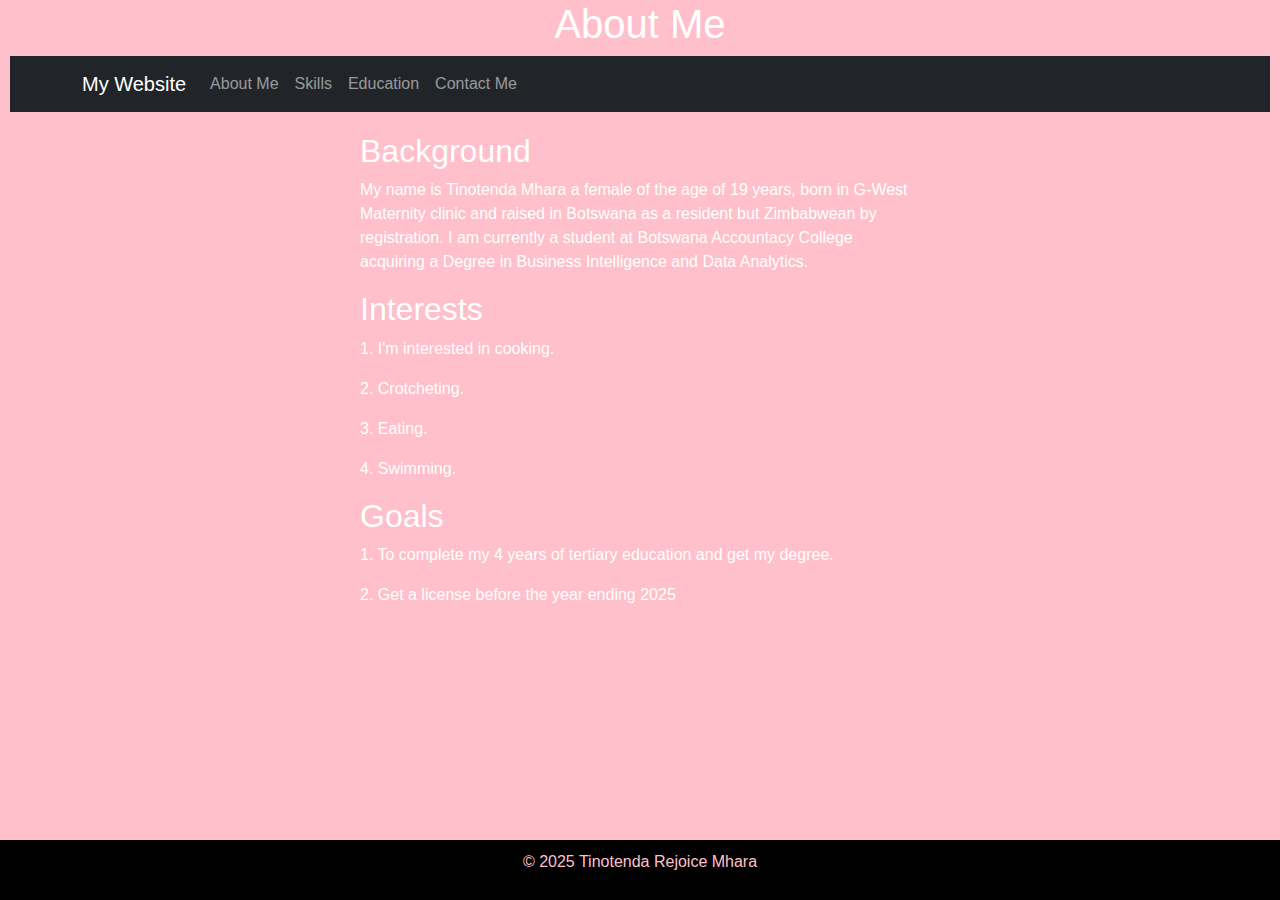
<file: aboutme.html>
<!DOCTYPE html>
<html lang="en">
<head>
   <meta charset="UTF-8">
   <meta name="viewport" content="width=device-width, initial-scale=1.0">
   <title>About Me</title>
   <!-- Bootstrap CSS -->
   <link href="https://cdn.jsdelivr.net/npm/bootstrap@5.3.0/dist/css/bootstrap.min.css" rel="stylesheet">
   <!-- Custom CSS --> 
   <link rel="stylesheet"href="style.css"> 
</head>
<body>
   <header>
      <h1>About Me</h1>
      <nav class="navbar navbar-expand-lg navbar-dark bg-dark">
        <div class="container">
          <a class="navbar-brand" href="index.html">My Website</a>
          <button class="navbar-toggler" type="button" data-bs-toggle="collapse" data-bs-target="#navbarNav">
             <span class="navbar-toggler-icon"></span>
          </button>
          <div class="collapse navbar-collapse" id="navbarNav">
             <ul class="navbar-nav">
                <li class="nav-item">
                    <a class="nav-link" href="aboutme.html">About Me</a>
                </li>
                <li class="nav-item">
                    <a class="nav-link" href="skills.html">Skills</a>
                </li>
                <li class="nav-item">
                    <a class="nav-link" href="education.html">Education</a>
                </li>
               <li class="nav-item">
                    <a class="nav-link" href="contactme.html">Contact Me</a>
                </li>
             </ul>
          </div>
        </div>
      </nav>
      <nav>
   </header>

  <main>
    <h2>Background</h2>
    <p>My name is Tinotenda Mhara a female of the age of 19 years, born in G-West Maternity clinic and raised in Botswana as a resident but Zimbabwean by registration. I am currently a student at Botswana Accountacy College acquiring a Degree in Business Intelligence and Data Analytics.<p>
       
    <h2>Interests</h2> 
    <p>1. I'm interested in cooking.</p>
    <p>2. Crotcheting.</p>
    <p>3. Eating.</p>
    <p>4. Swimming.</p>
      
    <h2>Goals</h2>
    <p>1. To complete my 4 years of tertiary education and get my degree.</p>
    <p>2. Get a license before the year ending 2025  
 </main>

 <footer>
    <p>&copy; 2025 Tinotenda Rejoice Mhara</p>
 </footer>
  <!-- Bootstrap JS and dependencies -->
  <script src="https://cdn.jsdelivr.net/npm/@popperjs/core@2.11.6/dist/umd/popper.min.js"></script>
  <script src="https://cdn.jsdelivr.net/npm/bootstrap@5.3.0/dist/js/bootstrap.min.js"></script>  
</body>
</html>
</file>
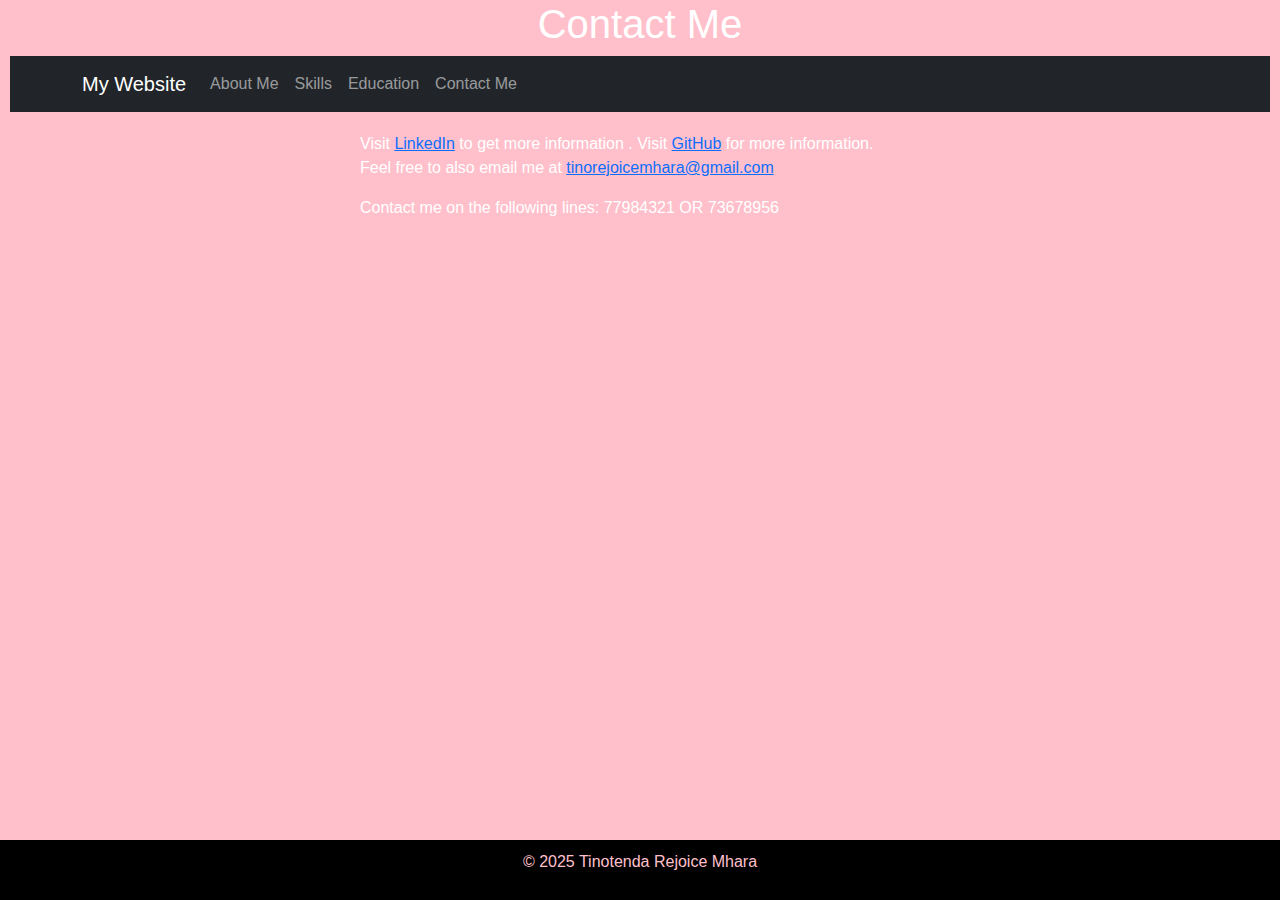
<file: contactme.html>
<!DOCTYPE html>
<html lang="en">
<head>
   <meta charset="UTF-8">
   <meta name="viewport" content="width=device-width, initial-scale=1.0">
   <title>Contact Me</title>
   <!-- Bootstrap CSS -->
   <link href="https://cdn.jsdelivr.net/npm/bootstrap@5.3.0/dist/css/bootstrap.min.css" rel="stylesheet">
   <!-- Custom CSS --> 
   <link rel="stylesheet"href="style.css"> 
</head>
<body>
   <header>
      <h1>Contact Me</h1>
     <nav class="navbar navbar-expand-lg navbar-dark bg-dark">
        <div class="container">
          <a class="navbar-brand" href="index.html">My Website</a>
          <button class="navbar-toggler" type="button" data-bs-toggle="collapse" data-bs-target="#navbarNav">
             <span class="navbar-toggler-icon"></span>
          </button>
          <div class="collapse navbar-collapse" id="navbarNav">
             <ul class="navbar-nav">
                <li class="nav-item">
                    <a class="nav-link" href="aboutme.html">About Me</a>
                </li>
                <li class="nav-item">
                    <a class="nav-link" href="skills.html">Skills</a>
                </li>
                <li class="nav-item">
                    <a class="nav-link" href="education.html">Education</a>
                </li>
               <li class="nav-item">
                    <a class="nav-link" href="contactme.html">Contact Me</a>
                </li>
             </ul>
          </div>
        </div>
      </nav> 
      <nav>
   </header>

  <main>
    <p1>Visit <a href="https://linkedIn.com">LinkedIn</a> to get more information .</p1>
    <p1>Visit <a href="https://github.com">GitHub</a> for more information.</p1> 
    <p>Feel free to also email me at <a href="tinorejoicemhara@gmail.com">tinorejoicemhara@gmail.com</a></p>
    <p>Contact me on the following lines: 77984321 OR 73678956</p>
  </main>

 <footer>
    <p>&copy; 2025 Tinotenda Rejoice Mhara</p>
 </footer>
  <!-- Bootstrap JS and dependencies -->
  <script src="https://cdn.jsdelivr.net/npm/@popperjs/core@2.11.6/dist/umd/popper.min.js"></script>
  <script src="https://cdn.jsdelivr.net/npm/bootstrap@5.3.0/dist/js/bootstrap.min.js"></script>  
</body>
</html>
</file>
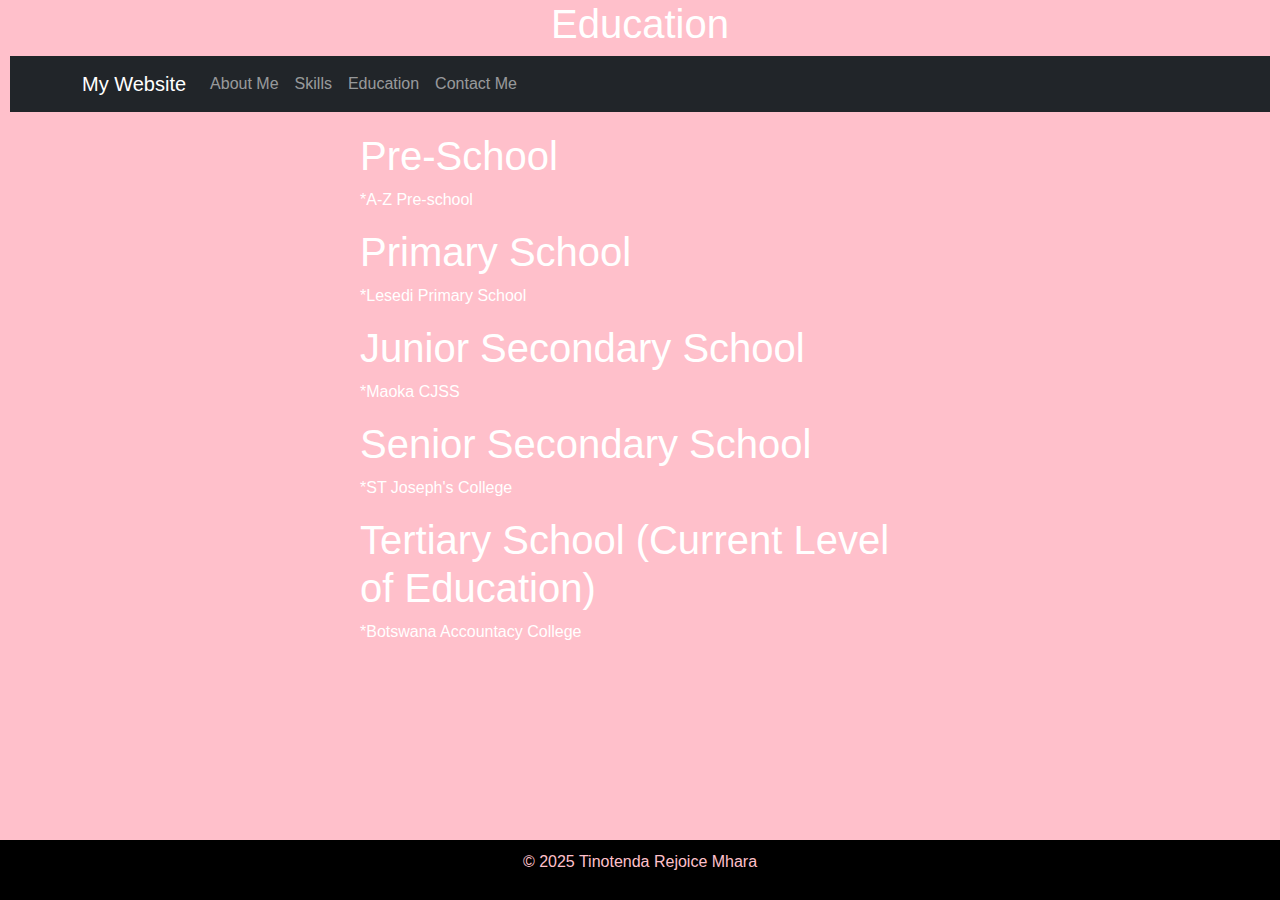
<file: education.html>
<!DOCTYPE html>
<html lang="en">
<head>
   <meta charset="UTF-8">
   <meta name="viewport" content="width=device-width, initial-scale=1.0">
   <title>Education</title>
   <!-- Bootstrap CSS -->
   <link href="https://cdn.jsdelivr.net/npm/bootstrap@5.3.0/dist/css/bootstrap.min.css" rel="stylesheet">
   <!-- Custom CSS --> 
   <link rel="stylesheet"href="style.css">
</head>
<body>
   <header>
      <h1>Education</h1>
      <nav class="navbar navbar-expand-lg navbar-dark bg-dark">
        <div class="container">
          <a class="navbar-brand" href="index.html">My Website</a>
          <button class="navbar-toggler" type="button" data-bs-toggle="collapse" data-bs-target="#navbarNav">
             <span class="navbar-toggler-icon"></span>
          </button>
          <div class="collapse navbar-collapse" id="navbarNav">
             <ul class="navbar-nav">
                <li class="nav-item">
                    <a class="nav-link" href="aboutme.html">About Me</a>
                </li>
                <li class="nav-item">
                    <a class="nav-link" href="skills.html">Skills</a>
                </li>
                <li class="nav-item">
                    <a class="nav-link" href="education.html">Education</a>
                </li>
               <li class="nav-item">
                    <a class="nav-link" href="contactme.html">Contact Me</a>
                </li>
             </ul>
          </div>
        </div>
      </nav>
      <nav>
   </header>

  <main>
    <h1> Pre-School</h1>
    <p>*A-Z Pre-school</p> 

    <h1>Primary School</h1>
    <p>*Lesedi Primary School</p>

    <h1>Junior Secondary School</h1>
    <p>*Maoka CJSS</p>

    <h1>Senior Secondary School</h1>
    <p>*ST Joseph's College</p> 

    <h1>Tertiary School (Current Level of Education)</h1>
    <p>*Botswana Accountacy College</p> 
  </main>

 <footer>
    <p>&copy; 2025 Tinotenda Rejoice Mhara</p>
 </footer>
 <!-- Bootstrap JS and dependencies -->
 <script src="https://cdn.jsdelivr.net/npm/@popperjs/core@2.11.6/dist/umd/popper.min.js"></script>
 <script src="https://cdn.jsdelivr.net/npm/bootstrap@5.3.0/dist/js/bootstrap.min.js"></script>  
</body>
</html>
</file>
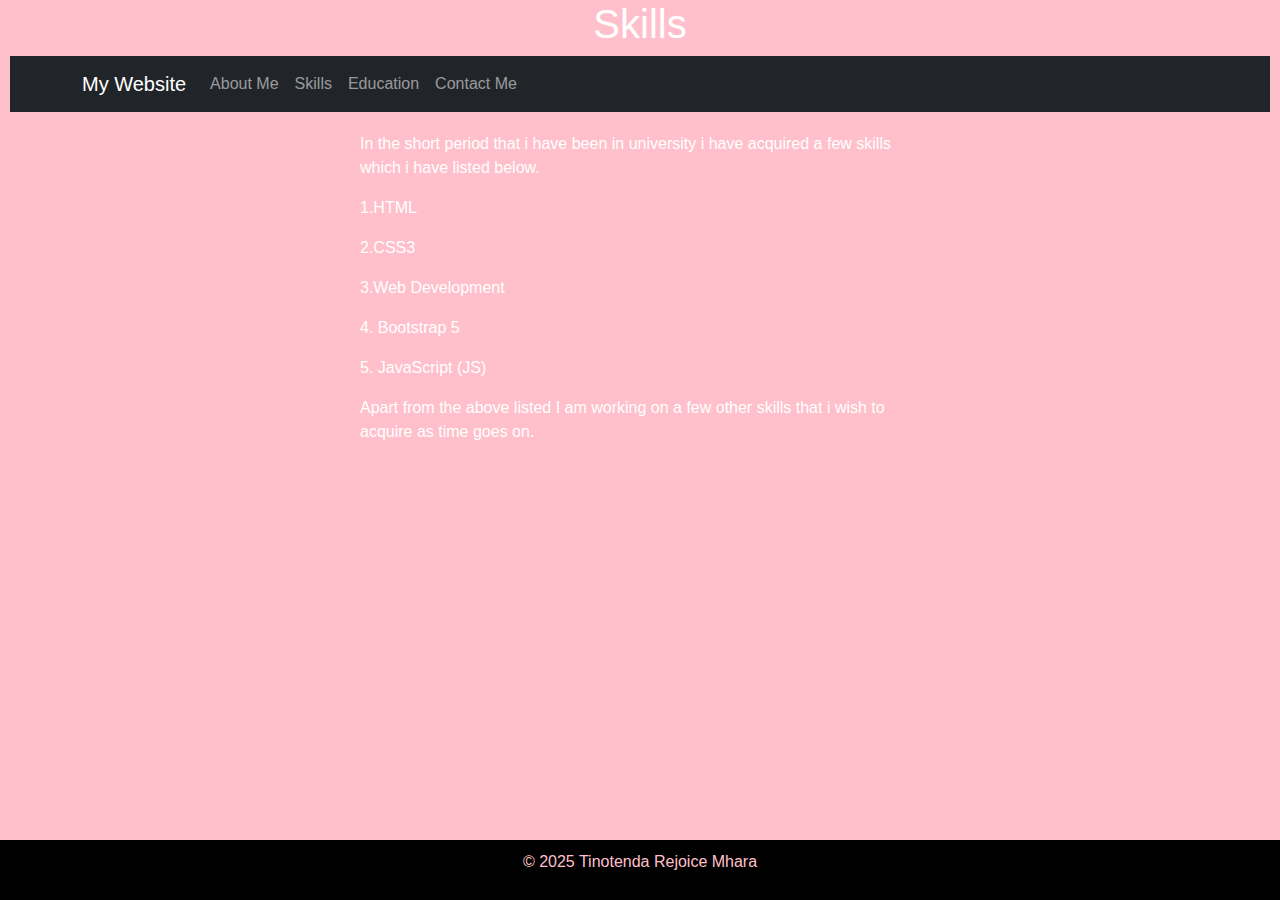
<file: skills.html>
<!DOCTYPE html>
<html lang="en">
<head>
   <meta charset="UTF-8">
   <meta name="viewport" content="width=device-width, initial-scale=1.0">
   <title>Skills</title>
   <!-- Bootstrap CSS -->
   <link href="https://cdn.jsdelivr.net/npm/bootstrap@5.3.0/dist/css/bootstrap.min.css" rel="stylesheet">
   <!-- Custom CSS -->
   <link rel="stylesheet"href="style.css">
</head>
<body>
   <header>
      <h1>Skills</h1>
      <nav class="navbar navbar-expand-lg navbar-dark bg-dark">
        <div class="container">
          <a class="navbar-brand" href="index.html">My Website</a>
          <button class="navbar-toggler" type="button" data-bs-toggle="collapse" data-bs-target="#navbarNav">
             <span class="navbar-toggler-icon"></span>
          </button>
          <div class="collapse navbar-collapse" id="navbarNav">
             <ul class="navbar-nav">
                <li class="nav-item">
                    <a class="nav-link" href="aboutme.html">About Me</a>
                </li>
                <li class="nav-item">
                    <a class="nav-link" href="skills.html">Skills</a>
                </li>
                <li class="nav-item">
                    <a class="nav-link" href="education.html">Education</a>
                </li>
               <li class="nav-item">
                    <a class="nav-link" href="contactme.html">Contact Me</a>
                </li>
             </ul>
          </div>
        </div>
      </nav>
      <nav>
   </header>

  <main>
    <p>In the short period that i have been in university i have acquired a few skills which i have listed below.
    <p>1.HTML</p>
    
    <p>2.CSS3</p>

    <p>3.Web Development</p>  

     <p>4. Bootstrap 5</p>

     <p>5. JavaScript (JS)</p> 
    <p>Apart from the above listed I am working on a few other skills that i wish to acquire as time goes on. 
     
  </main>

 <footer>
    <p>&copy; 2025 Tinotenda Rejoice Mhara</p>
 </footer>
 <!-- Bootstrap JS and dependencies -->
 <script src="https://cdn.jsdelivr.net/npm/@popperjs/core@2.11.6/dist/umd/popper.min.js"></script>
 <script src="https://cdn.jsdelivr.net/npm/bootstrap@5.3.0/dist/js/bootstrap.min.js"></script>  
</body>
</html>
</file>
<file: style.css>
body {
        font-family: Arial, sans-serif;
        color: White;
        background-color: Pink;
        margin: 0;
        padding: 0;
        line height: 1.0;
        text-align: start;
        text-align: left;
}
        
header {
        color: White;
        text-align: center;
}
        
nav {
   color: Red;
   text-decoration: none;
   margin: 0 10px;     
}

a:hover {
   text-decoration: box;  
   link color: blue; 
   Background-color: purple;     
}

main {
     text align: align left;    
     padding: 20px;
     max-width: 600px;
     margin: 0 auto;   
}        
        
footer {
      background-color: Black;
      color: Pink;
      text-align: center;
      padding: 10px;
      position: fixed;
      bottom: 0;
      width: 100%;  
}  

img {
    border: 10px solid Purple;
    border-radius: 10px;    
}
</file>
